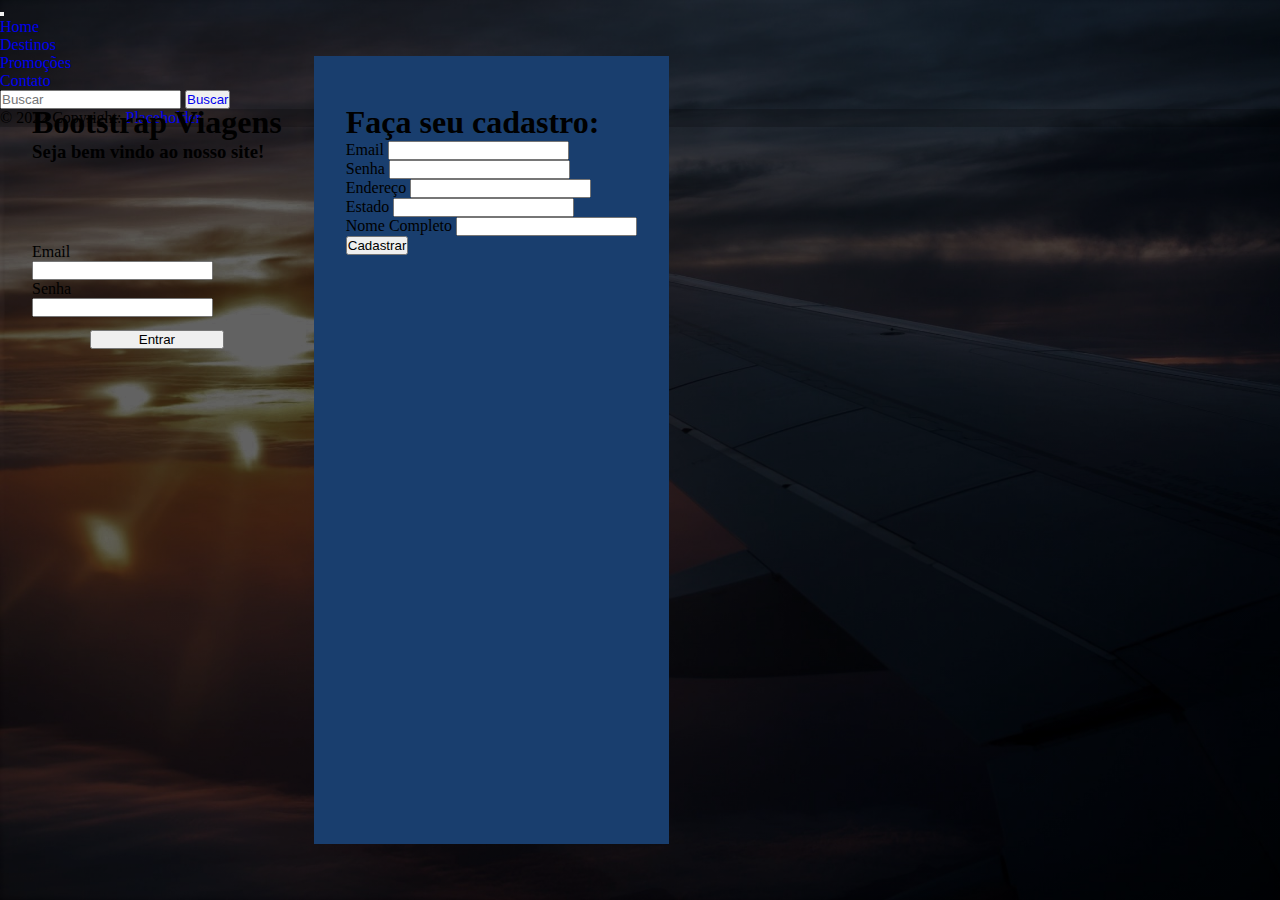
<file: pagina/index.html>
<!DOCTYPE html>
<html lang="pt-br" xmlns:mso="urn:schemas-microsoft-com:office:office"
  xmlns:msdt="uuid:C2F41010-65B3-11d1-A29F-00AA00C14882">

<head>
  <meta charset="UTF-8">
  <meta http-equiv="X-UA-Compatible" content="IE=edge">
  <meta name="viewport" content="width=device-width, initial-scale=1.0">
  <link rel="stylesheet" href="css/style.css">
  <link href="https://cdn.jsdelivr.net/npm/bootstrap@5.2.0-beta1/dist/css/bootstrap.min.css" rel="stylesheet"
    integrity="sha384-0evHe/X+R7YkIZDRvuzKMRqM+OrBnVFBL6DOitfPri4tjfHxaWutUpFmBp4vmVor" crossorigin="anonymous">
  <link rel="stylesheet" href="https://stackpath.bootstrapcdn.com/bootstrap/4.1.3/css/bootstrap.min.css"
    integrity="sha384-MCw98/SFnGE8fJT3GXwEOngsV7Zt27NXFoaoApmYm81iuXoPkFOJwJ8ERdknLPMO" crossorigin="anonymous">
  <script src="https://cdn.jsdelivr.net/npm/bootstrap@5.2.0-beta1/dist/js/bootstrap.bundle.min.js"
    integrity="sha384-pprn3073KE6tl6bjs2QrFaJGz5/SUsLqktiwsUTF55Jfv3qYSDhgCecCxMW52nD2"
    crossorigin="anonymous"></script>
  <script src="https://code.jquery.com/jquery-3.3.1.slim.min.js"
    integrity="sha384-q8i/X+965DzO0rT7abK41JStQIAqVgRVzpbzo5smXKp4YfRvH+8abtTE1Pi6jizo"
    crossorigin="anonymous"></script>
  <script src="https://cdnjs.cloudflare.com/ajax/libs/popper.js/1.14.3/umd/popper.min.js"
    integrity="sha384-ZMP7rVo3mIykV+2+9J3UJ46jBk0WLaUAdn689aCwoqbBJiSnjAK/l8WvCWPIPm49"
    crossorigin="anonymous"></script>
  <script src="https://stackpath.bootstrapcdn.com/bootstrap/4.1.3/js/bootstrap.min.js"
    integrity="sha384-ChfqqxuZUCnJSK3+MXmPNIyE6ZbWh2IMqE241rYiqJxyMiZ6OW/JmZQ5stwEULTy"
    crossorigin="anonymous"></script>
  <title>Home</title>
</head>

<body class="home-bg">

  <nav class="navbar navbar-expand-lg navbar-light bg-light fixed-top">
    <button class="navbar-toggler" type="button" data-toggle="collapse" data-target="#navbarTogglerDemo01"
      aria-controls="navbarTogglerDemo01" aria-expanded="false" aria-label="Toggle navigation">
      <span class="navbar-toggler-icon"></span>
    </button>
    <div class="collapse navbar-collapse" id="navbarTogglerDemo01">
      <a class="navbar-brand" href="index.html">Home</a>
      <ul class="navbar-nav mr-auto mt-2 mt-lg-0">
        <li class="nav-item">
          <a class="nav-link" href="destino.html">Destinos</a>
        </li>
        <li class="nav-item">
          <a class="nav-link" href="promocoes.html">Promoções</a>
        </li>
        <li class="nav-item">
          <a class="nav-link" href="contato.html">Contato</a>
        </li>
      </ul>
      <form class="form-inline my-2 my-lg-0">
        <input class="form-control mr-sm-2" type="search" placeholder="Buscar" aria-label="Search">
        <button class="btn btn-outline-success my-2 my-sm-0 nouline" type="submit"><a href="#"
            class="nouline">Buscar</a></button>
      </form>
    </div>
  </nav>

  <div class="container-fluid text-white" style="padding: 56px 0 56px 0; align-items: stretch;">
    <div class="col-lg-6 text-center">
      <h1>Bootstrap Viagens</h1>
      <h3>Seja bem vindo ao nosso site!</h3>
      <form class="form-login">
        <div class="row mb-3">
          <label for="inputEmail3" class="col-sm-2 col-form-label">Email</label>
          <div class="col-sm-10">
            <input type="email" class="form-control" id="inputEmail3">
          </div>
        </div>
        <div class="row mb-3">
          <label for="inputPassword3" class="col-sm-2 col-form-label">Senha</label>
          <div class="col-sm-10">
            <input type="password" class="form-control" id="inputPassword3">
          </div>
        </div>
        <button type="submit" class="btn btn-primary">Entrar</button>
      </form>
    </div>

    <div class="col-lg-6 bg-blue">
      <h1>
        Faça seu cadastro:
      </h1>
      <form class="row g-3">
        <div class="col-md-6">
          <label for="inputEmail4" class="form-label">Email</label>
          <input type="email" class="form-control" id="inputEmail4">
        </div>
        <div class="col-md-6">
          <label for="inputPassword4" class="form-label">Senha</label>
          <input type="password" class="form-control" id="inputPassword4">
        </div>
        <div class="col-12">
          <label for="inputAddress" class="form-label">Endereço</label>
          <input type="text" class="form-control" id="inputAddress">
        </div>
        <div class="col-md-6">
          <label for="inputCity" class="form-label">Estado</label>
          <input type="text" class="form-control" id="inputCity">
        </div>
        <div class="col-12">
          <label for="input" class="form-label">Nome Completo</label>
          <input type="text" class="form-control" aria-label="First name">
        </div>
        <div class="col-12">
          <button type="submit" class="btn btn-primary my-4">Cadastrar</button>
        </div>
      </form>
    </div>
  </div>

  <footer class="bg-light text-center text-lg-start fixed-bottom">
    <div class="text-center p-3" style="background-color: rgba(0, 0, 0, 0.2);">
      © 2022 Copyright:
      <a class="text-dark" href="#">Placeholder</a>
    </div>
  </footer>

</body>

</html>
</file>
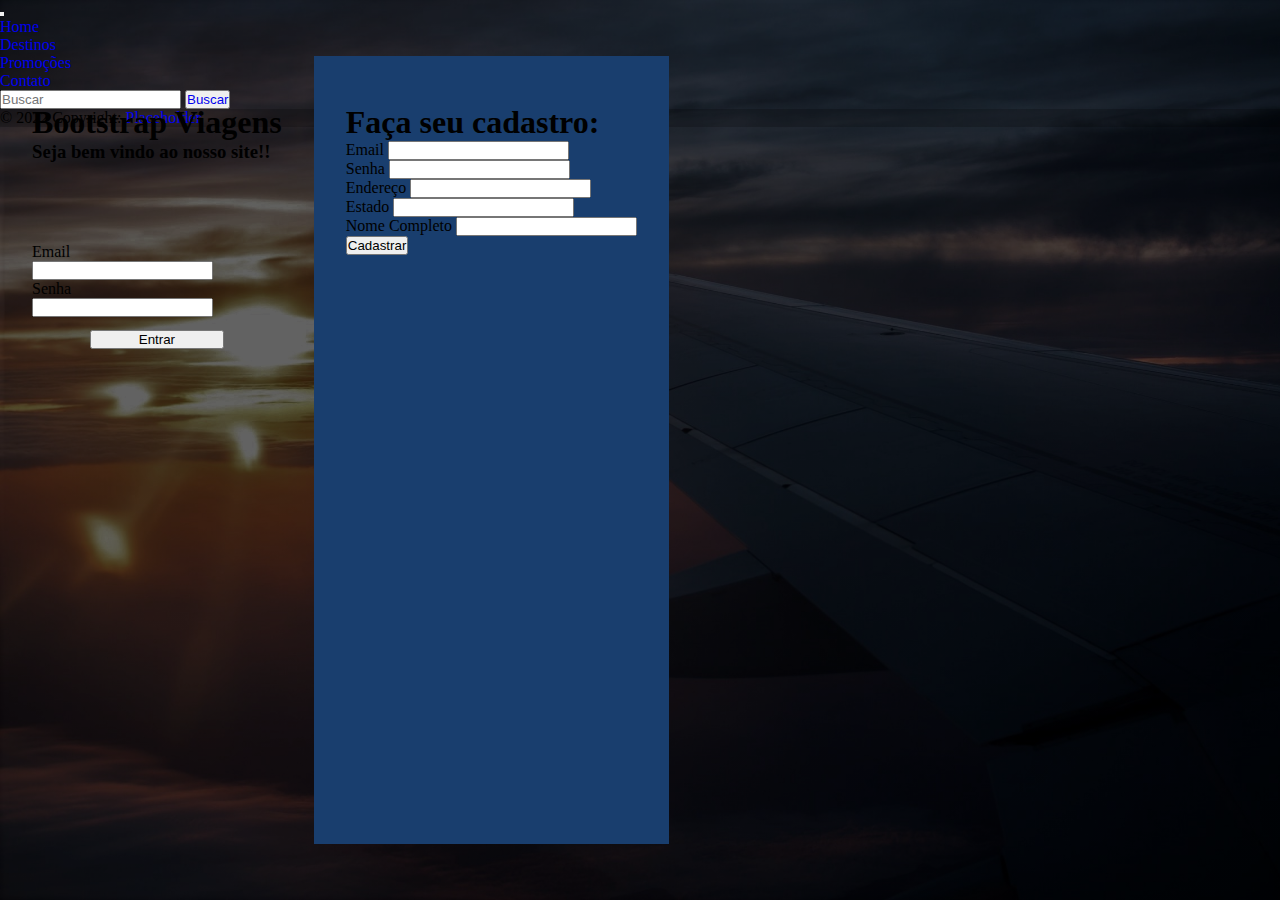
<file: Entrega individual - Modulo 3/pagina/index.html>
<!DOCTYPE html>
<html lang="pt-br" xmlns:mso="urn:schemas-microsoft-com:office:office"
  xmlns:msdt="uuid:C2F41010-65B3-11d1-A29F-00AA00C14882">

<head>
  <meta charset="UTF-8">
  <meta http-equiv="X-UA-Compatible" content="IE=edge">
  <meta name="viewport" content="width=device-width, initial-scale=1.0">
  <link rel="stylesheet" href="css/style.css">
  <link href="https://cdn.jsdelivr.net/npm/bootstrap@5.2.0-beta1/dist/css/bootstrap.min.css" rel="stylesheet"
    integrity="sha384-0evHe/X+R7YkIZDRvuzKMRqM+OrBnVFBL6DOitfPri4tjfHxaWutUpFmBp4vmVor" crossorigin="anonymous">
  <link rel="stylesheet" href="https://stackpath.bootstrapcdn.com/bootstrap/4.1.3/css/bootstrap.min.css"
    integrity="sha384-MCw98/SFnGE8fJT3GXwEOngsV7Zt27NXFoaoApmYm81iuXoPkFOJwJ8ERdknLPMO" crossorigin="anonymous">
  <script src="https://cdn.jsdelivr.net/npm/bootstrap@5.2.0-beta1/dist/js/bootstrap.bundle.min.js"
    integrity="sha384-pprn3073KE6tl6bjs2QrFaJGz5/SUsLqktiwsUTF55Jfv3qYSDhgCecCxMW52nD2"
    crossorigin="anonymous"></script>
  <script src="https://code.jquery.com/jquery-3.3.1.slim.min.js"
    integrity="sha384-q8i/X+965DzO0rT7abK41JStQIAqVgRVzpbzo5smXKp4YfRvH+8abtTE1Pi6jizo"
    crossorigin="anonymous"></script>
  <script src="https://cdnjs.cloudflare.com/ajax/libs/popper.js/1.14.3/umd/popper.min.js"
    integrity="sha384-ZMP7rVo3mIykV+2+9J3UJ46jBk0WLaUAdn689aCwoqbBJiSnjAK/l8WvCWPIPm49"
    crossorigin="anonymous"></script>
  <script src="https://stackpath.bootstrapcdn.com/bootstrap/4.1.3/js/bootstrap.min.js"
    integrity="sha384-ChfqqxuZUCnJSK3+MXmPNIyE6ZbWh2IMqE241rYiqJxyMiZ6OW/JmZQ5stwEULTy"
    crossorigin="anonymous"></script>
  <title>Home</title>
</head>

<body class="home-bg">

  <nav class="navbar navbar-expand-lg navbar-light bg-light fixed-top">
    <button class="navbar-toggler" type="button" data-toggle="collapse" data-target="#navbarTogglerDemo01"
      aria-controls="navbarTogglerDemo01" aria-expanded="false" aria-label="Toggle navigation">
      <span class="navbar-toggler-icon"></span>
    </button>
    <div class="collapse navbar-collapse" id="navbarTogglerDemo01">
      <a class="navbar-brand" href="index.html">Home</a>
      <ul class="navbar-nav mr-auto mt-2 mt-lg-0">
        <li class="nav-item">
          <a class="nav-link" href="destino.html">Destinos</a>
        </li>
        <li class="nav-item">
          <a class="nav-link" href="promocoes.html">Promoções</a>
        </li>
        <li class="nav-item">
          <a class="nav-link" href="contato.html">Contato</a>
        </li>
      </ul>
      <form class="form-inline my-2 my-lg-0">
        <input class="form-control mr-sm-2" type="search" placeholder="Buscar" aria-label="Search">
        <button class="btn btn-outline-success my-2 my-sm-0 nouline" type="submit"><a href="#"
            class="nouline">Buscar</a></button>
      </form>
    </div>
  </nav>

  <div class="container-fluid text-white" style="padding: 56px 0 56px 0; align-items: stretch;">
    <div class="col-lg-6 text-center">
      <h1>Bootstrap Viagens</h1>
      <h3>Seja bem vindo ao nosso site!!</h3>
      <form class="form-login">
        <div class="row mb-3">
          <label for="inputEmail3" class="col-sm-2 col-form-label">Email</label>
          <div class="col-sm-10">
            <input type="email" class="form-control" id="inputEmail3">
          </div>
        </div>
        <div class="row mb-3">
          <label for="inputPassword3" class="col-sm-2 col-form-label">Senha</label>
          <div class="col-sm-10">
            <input type="password" class="form-control" id="inputPassword3">
          </div>
        </div>
        <button type="submit" class="btn btn-primary">Entrar</button>
      </form>
    </div>

    <div class="col-lg-6 bg-blue">
      <h1>
        Faça seu cadastro:
      </h1>
      <form class="row g-3">
        <div class="col-md-6">
          <label for="inputEmail4" class="form-label">Email</label>
          <input type="email" class="form-control" id="inputEmail4">
        </div>
        <div class="col-md-6">
          <label for="inputPassword4" class="form-label">Senha</label>
          <input type="password" class="form-control" id="inputPassword4">
        </div>
        <div class="col-12">
          <label for="inputAddress" class="form-label">Endereço</label>
          <input type="text" class="form-control" id="inputAddress">
        </div>
        <div class="col-md-6">
          <label for="inputCity" class="form-label">Estado</label>
          <input type="text" class="form-control" id="inputCity">
        </div>
        <div class="col-12">
          <label for="input" class="form-label">Nome Completo</label>
          <input type="text" class="form-control" aria-label="First name">
        </div>
        <div class="col-12">
          <button type="submit" class="btn btn-primary my-4">Cadastrar</button>
        </div>
      </form>
    </div>
  </div>

  <footer class="bg-light text-center text-lg-start fixed-bottom">
    <div class="text-center p-3" style="background-color: rgba(0, 0, 0, 0.2);">
      © 2022 Copyright:
      <a class="text-dark" href="#">Placeholder</a>
    </div>
  </footer>

</body>

</html>
</file>
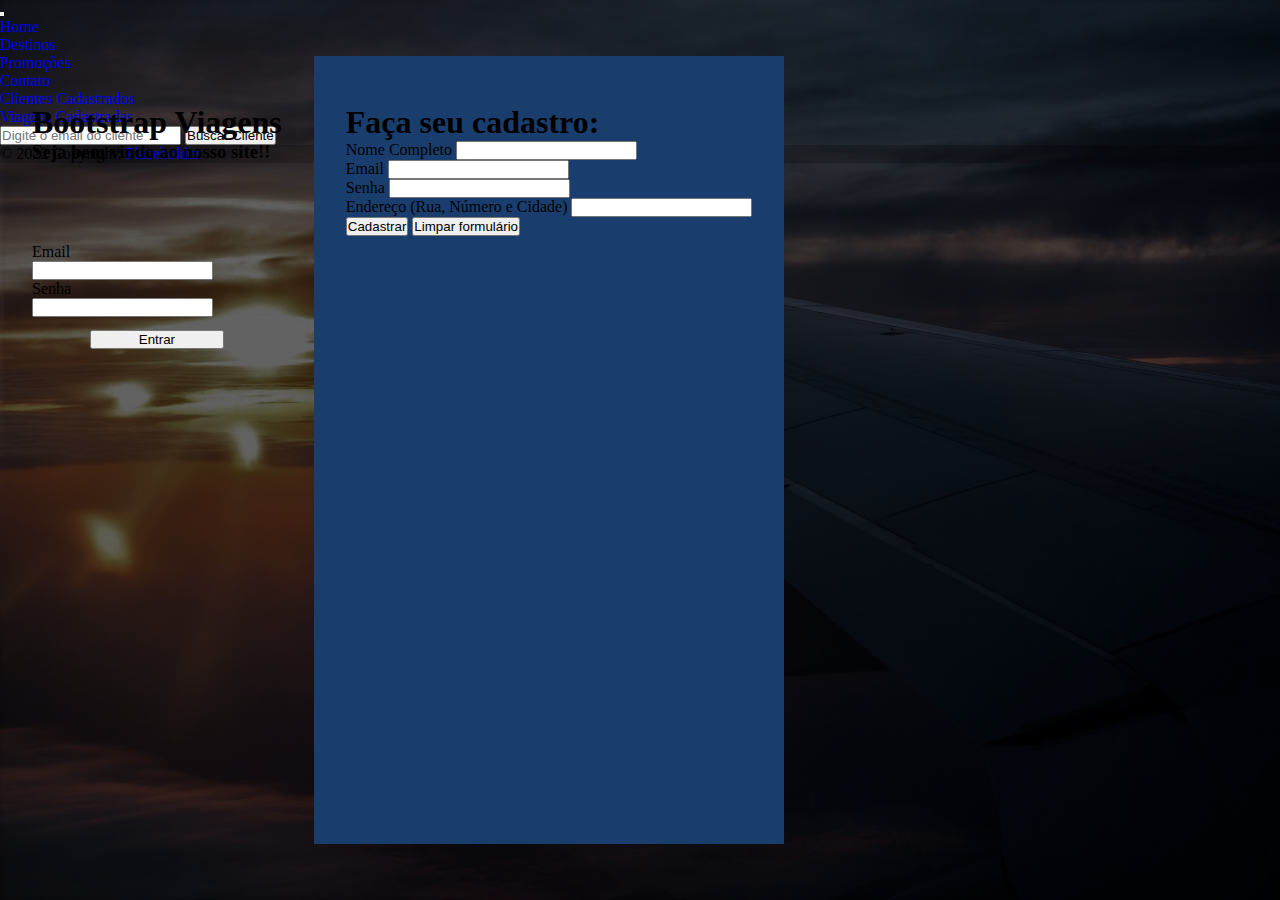
<file: Entrega individual - Modulo 4/java-proj-crud/src/main/webapp/index.html>
<!DOCTYPE html>
<html lang="pt-br" xmlns:mso="urn:schemas-microsoft-com:office:office"
  xmlns:msdt="uuid:C2F41010-65B3-11d1-A29F-00AA00C14882">

<head>
  <meta charset="UTF-8">
  <meta http-equiv="X-UA-Compatible" content="IE=edge">
  <meta name="viewport" content="width=device-width, initial-scale=1.0">
  <link rel="stylesheet" href="css/style.css">
  <link href="https://cdn.jsdelivr.net/npm/bootstrap@5.2.0-beta1/dist/css/bootstrap.min.css" rel="stylesheet"
    integrity="sha384-0evHe/X+R7YkIZDRvuzKMRqM+OrBnVFBL6DOitfPri4tjfHxaWutUpFmBp4vmVor" crossorigin="anonymous">
  <link rel="stylesheet" href="https://stackpath.bootstrapcdn.com/bootstrap/4.1.3/css/bootstrap.min.css"
    integrity="sha384-MCw98/SFnGE8fJT3GXwEOngsV7Zt27NXFoaoApmYm81iuXoPkFOJwJ8ERdknLPMO" crossorigin="anonymous">
  <script src="https://cdn.jsdelivr.net/npm/bootstrap@5.2.0-beta1/dist/js/bootstrap.bundle.min.js"
    integrity="sha384-pprn3073KE6tl6bjs2QrFaJGz5/SUsLqktiwsUTF55Jfv3qYSDhgCecCxMW52nD2"
    crossorigin="anonymous"></script>
  <script src="https://code.jquery.com/jquery-3.3.1.slim.min.js"
    integrity="sha384-q8i/X+965DzO0rT7abK41JStQIAqVgRVzpbzo5smXKp4YfRvH+8abtTE1Pi6jizo"
    crossorigin="anonymous"></script>
  <script src="https://cdnjs.cloudflare.com/ajax/libs/popper.js/1.14.3/umd/popper.min.js"
    integrity="sha384-ZMP7rVo3mIykV+2+9J3UJ46jBk0WLaUAdn689aCwoqbBJiSnjAK/l8WvCWPIPm49"
    crossorigin="anonymous"></script>
  <script src="https://stackpath.bootstrapcdn.com/bootstrap/4.1.3/js/bootstrap.min.js"
    integrity="sha384-ChfqqxuZUCnJSK3+MXmPNIyE6ZbWh2IMqE241rYiqJxyMiZ6OW/JmZQ5stwEULTy"
    crossorigin="anonymous"></script>
  <title>Home - Cadastro de Clientes</title>
</head>

<body class="home-bg">

  <nav class="navbar navbar-expand-lg navbar-light bg-light fixed-top">
    <button class="navbar-toggler" type="button" data-toggle="collapse" data-target="#navbarTogglerDemo01"
      aria-controls="navbarTogglerDemo01" aria-expanded="false" aria-label="Toggle navigation">
      <span class="navbar-toggler-icon"></span>
    </button>
    <div class="collapse navbar-collapse" id="navbarTogglerDemo01">
      <a class="navbar-brand" href="index.html">Home</a>
      <ul class="navbar-nav mr-auto mt-2 mt-lg-0">
        <li class="nav-item">
          <a class="nav-link" href="destino.html">Destinos</a>
        </li>
        <li class="nav-item">
          <a class="nav-link" href="promocoes.html">Promoções</a>
        </li>
        <li class="nav-item">
          <a class="nav-link" href="contato.html">Contato</a>
        </li>
        <li class="nav-item">
          <a class="nav-link" href="CreateAndFind">Clientes Cadastrados</a>
        </li>
        <li class="nav-item">
          <a class="nav-link" href="ViagemCreateAndFind">Viagens Cadastradas</a>
        </li>
      </ul>
      <form action="CreateAndFind" method="GET" class="form-inline my-2 my-lg-0">
        <input class="form-control mr-sm-2" type="email" name="pesquisa" placeholder="Digite o email do cliente"
          aria-label="Search">
        <button class="btn btn-outline-success my-2 my-sm-0 nouline" type="submit">Buscar Cliente</button>
      </form>
    </div>
  </nav>

  <div class="container-fluid text-white" style="padding: 56px 0 56px 0; align-items: stretch;">
    <div class="col-lg-6 text-center">
      <h1>Bootstrap Viagens</h1>
      <h3>Seja bem vindo ao nosso site!!</h3>
      <form class="form-login">
        <div class="row mb-3">
          <label for="inputEmail3" class="col-sm-2 col-form-label">Email</label>
          <div class="col-sm-10">
            <input type="email" class="form-control" id="inputEmail3">
          </div>
        </div>
        <div class="row mb-3">
          <label for="inputPassword3" class="col-sm-2 col-form-label">Senha</label>
          <div class="col-sm-10">
            <input type="password" class="form-control" id="inputPassword3">
          </div>
        </div>
        <button type="submit" class="btn btn-primary">Entrar</button>
      </form>
    </div>

    <div class="col-lg-6 bg-blue">
      <h1>
        Faça seu cadastro:
      </h1>
      <form action="CreateAndFind" method="POST" class="row g-3">
        <div class="col-12">
          <label for="input" class="form-label">Nome Completo</label>
          <input type="text" name="nome" class="form-control" aria-label="First name">
        </div>
        <div class="col-md-6">
          <label for="inputEmail4" class="form-label">Email</label>
          <input type="email" name="email" class="form-control" id="inputEmail4">
        </div>
        <div class="col-md-6">
          <label for="inputPassword4" class="form-label">Senha</label>
          <input type="password" name="senha" class="form-control" id="inputPassword4">
        </div>
        <div class="col-12">
          <label for="inputAddress" class="form-label">Endereço (Rua, Número e Cidade)</label>
          <input type="text" name="endereco" class="form-control" id="inputAddress">
        </div>
        <div class="col-12">
          <button type="submit" class="btn btn-primary my-4">Cadastrar</button>
          <button type="reset" class="btn btn-secondary my-4">Limpar formulário</button>
        </div>
      </form>
    </div>
  </div>

  <footer class="bg-light text-center text-lg-start fixed-bottom">
    <div class="text-center p-3" style="background-color: rgba(0, 0, 0, 0.2);">
      © 2022 Copyright:
      <a class="text-dark" href="#">Placeholder</a>
    </div>
  </footer>

</body>

</html>
</file>
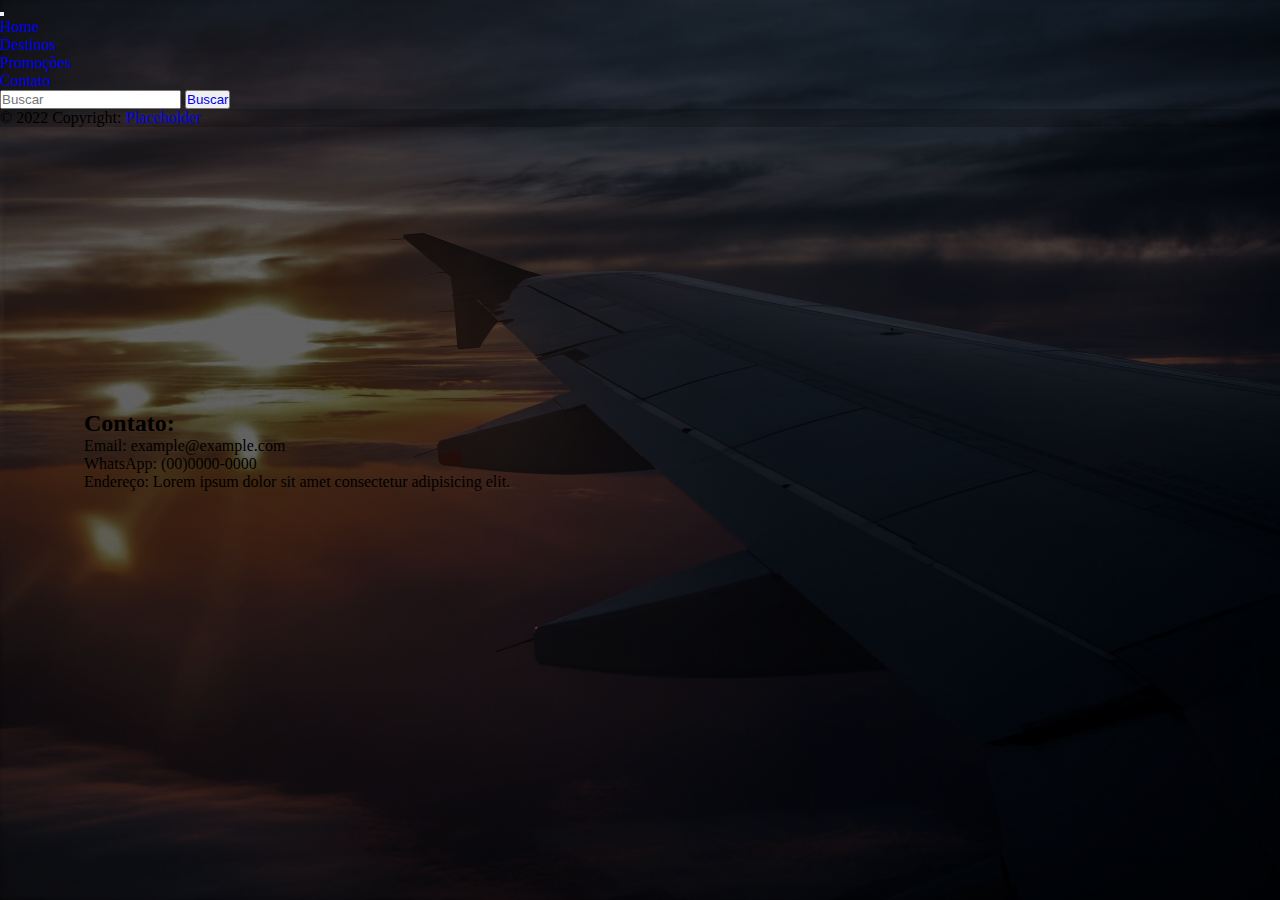
<file: pagina/contato.html>
<!DOCTYPE html>
<html lang="pt-br" xmlns:mso="urn:schemas-microsoft-com:office:office"
  xmlns:msdt="uuid:C2F41010-65B3-11d1-A29F-00AA00C14882">

<head>
  <meta charset="UTF-8">
  <meta http-equiv="X-UA-Compatible" content="IE=edge">
  <meta name="viewport" content="width=device-width, initial-scale=1.0">
  <link rel="stylesheet" href="https://stackpath.bootstrapcdn.com/bootstrap/4.1.3/css/bootstrap.min.css"
    integrity="sha384-MCw98/SFnGE8fJT3GXwEOngsV7Zt27NXFoaoApmYm81iuXoPkFOJwJ8ERdknLPMO" crossorigin="anonymous">
  <script src="https://code.jquery.com/jquery-3.3.1.slim.min.js"
    integrity="sha384-q8i/X+965DzO0rT7abK41JStQIAqVgRVzpbzo5smXKp4YfRvH+8abtTE1Pi6jizo"
    crossorigin="anonymous"></script>
  <script src="https://cdnjs.cloudflare.com/ajax/libs/popper.js/1.14.3/umd/popper.min.js"
    integrity="sha384-ZMP7rVo3mIykV+2+9J3UJ46jBk0WLaUAdn689aCwoqbBJiSnjAK/l8WvCWPIPm49"
    crossorigin="anonymous"></script>
  <script src="https://stackpath.bootstrapcdn.com/bootstrap/4.1.3/js/bootstrap.min.js"
    integrity="sha384-ChfqqxuZUCnJSK3+MXmPNIyE6ZbWh2IMqE241rYiqJxyMiZ6OW/JmZQ5stwEULTy"
    crossorigin="anonymous"></script>
  <link rel="stylesheet" href="css/style.css">
  <title>Contato</title>
</head>

<body class="home-bg">

  <nav class="navbar navbar-expand-lg navbar-light bg-light fixed-top">
    <button class="navbar-toggler" type="button" data-toggle="collapse" data-target="#navbarTogglerDemo01"
      aria-controls="navbarTogglerDemo01" aria-expanded="false" aria-label="Toggle navigation">
      <span class="navbar-toggler-icon"></span>
    </button>
    <div class="collapse navbar-collapse" id="navbarTogglerDemo01">
      <a class="navbar-brand" href="index.html">Home</a>
      <ul class="navbar-nav mr-auto mt-2 mt-lg-0">
        <li class="nav-item">
          <a class="nav-link" href="destino.html">Destinos</a>
        </li>
        <li class="nav-item">
          <a class="nav-link" href="promocoes.html">Promoções</a>
        </li>
        <li class="nav-item active">
          <a class="nav-link" href="contato.html">Contato</a>
        </li>
      </ul>
      <form class="form-inline my-2 my-lg-0">
        <input class="form-control mr-sm-2" type="search" placeholder="Buscar" aria-label="Search">
        <button class="btn btn-outline-success my-2 my-sm-0 nouline" type="submit"><a href="#"
            class="nouline">Buscar</a></button>
      </form>
    </div>
  </nav>

  <div class="container-fluid dflex">
    <div class="jumbotron text-dark">
      <div>
        <h2>Contato:</h2>
        <p>Email: example@example.com<br>WhatsApp: (00)0000-0000<br>Endereço:
          Lorem ipsum dolor sit amet consectetur
          adipisicing elit.</p>
      </div>
    </div>
  </div>

  <footer class="bg-light text-center text-lg-start fixed-bottom">
    <div class="text-center p-3" style="background-color: rgba(0, 0, 0, 0.2);">
      © 2022 Copyright:
      <a class="text-dark" href="#">Placeholder</a>
    </div>
  </footer>

</body>

</html>
</file>
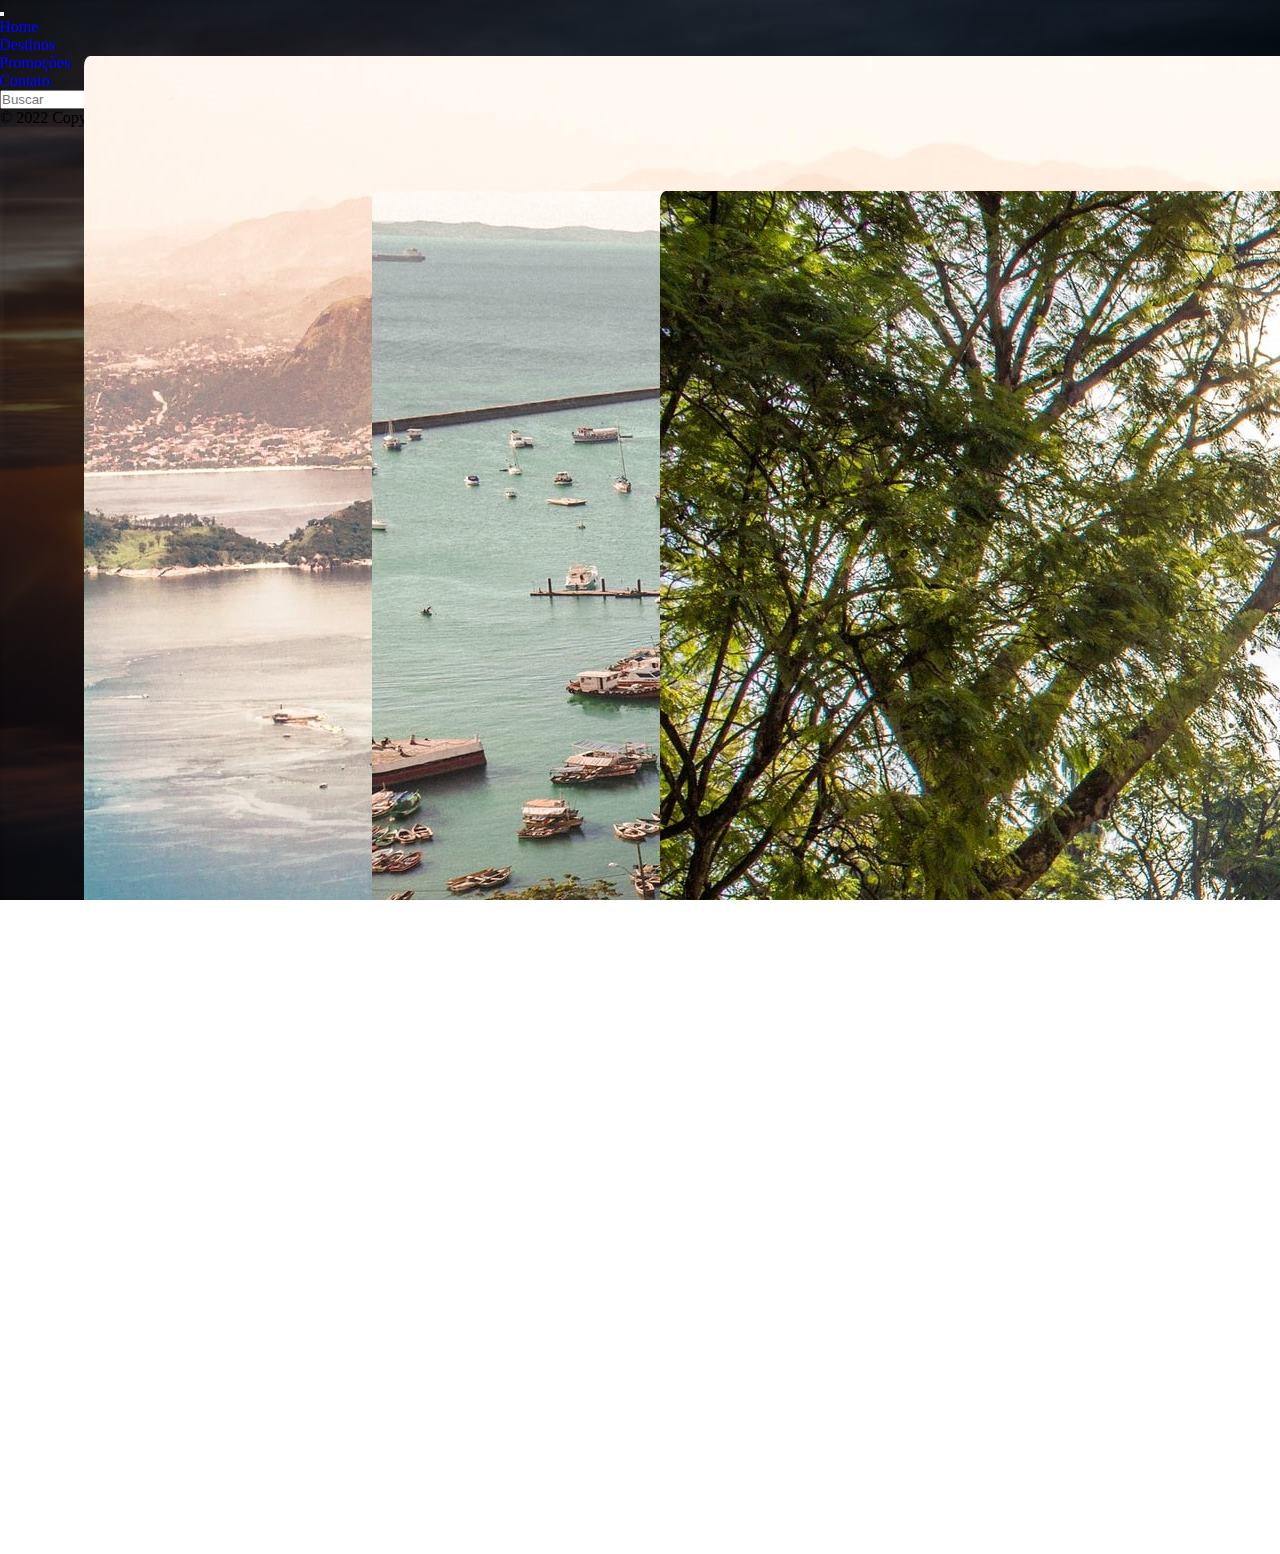
<file: pagina/destino.html>
<!DOCTYPE html>
<html lang="pt-br" xmlns:mso="urn:schemas-microsoft-com:office:office"
  xmlns:msdt="uuid:C2F41010-65B3-11d1-A29F-00AA00C14882">

<head>
  <meta charset="UTF-8">
  <meta http-equiv="X-UA-Compatible" content="IE=edge">
  <meta name="viewport" content="width=device-width, initial-scale=1.0">
  <link rel="stylesheet" href="css/style.css">
  <link href="https://cdn.jsdelivr.net/npm/bootstrap@5.2.0-beta1/dist/css/bootstrap.min.css" rel="stylesheet"
    integrity="sha384-0evHe/X+R7YkIZDRvuzKMRqM+OrBnVFBL6DOitfPri4tjfHxaWutUpFmBp4vmVor" crossorigin="anonymous">
  <link rel="stylesheet" href="https://stackpath.bootstrapcdn.com/bootstrap/4.1.3/css/bootstrap.min.css"
    integrity="sha384-MCw98/SFnGE8fJT3GXwEOngsV7Zt27NXFoaoApmYm81iuXoPkFOJwJ8ERdknLPMO" crossorigin="anonymous">
  <script src="https://cdn.jsdelivr.net/npm/bootstrap@5.2.0-beta1/dist/js/bootstrap.bundle.min.js"
    integrity="sha384-pprn3073KE6tl6bjs2QrFaJGz5/SUsLqktiwsUTF55Jfv3qYSDhgCecCxMW52nD2"
    crossorigin="anonymous"></script>
  <script src="https://code.jquery.com/jquery-3.3.1.slim.min.js"
    integrity="sha384-q8i/X+965DzO0rT7abK41JStQIAqVgRVzpbzo5smXKp4YfRvH+8abtTE1Pi6jizo"
    crossorigin="anonymous"></script>
  <script src="https://cdnjs.cloudflare.com/ajax/libs/popper.js/1.14.3/umd/popper.min.js"
    integrity="sha384-ZMP7rVo3mIykV+2+9J3UJ46jBk0WLaUAdn689aCwoqbBJiSnjAK/l8WvCWPIPm49"
    crossorigin="anonymous"></script>
  <script src="https://stackpath.bootstrapcdn.com/bootstrap/4.1.3/js/bootstrap.min.js"
    integrity="sha384-ChfqqxuZUCnJSK3+MXmPNIyE6ZbWh2IMqE241rYiqJxyMiZ6OW/JmZQ5stwEULTy"
    crossorigin="anonymous"></script>
  <title>Destinos</title>
</head>

<body class="home-bg">

  <nav class="navbar navbar-expand-lg navbar-light bg-light fixed-top">
    <button class="navbar-toggler" type="button" data-toggle="collapse" data-target="#navbarTogglerDemo01"
      aria-controls="navbarTogglerDemo01" aria-expanded="false" aria-label="Toggle navigation">
      <span class="navbar-toggler-icon"></span>
    </button>
    <div class="collapse navbar-collapse" id="navbarTogglerDemo01">
      <a class="navbar-brand" href="index.html">Home</a>
      <ul class="navbar-nav mr-auto mt-2 mt-lg-0">
        <li class="nav-item active">
          <a class="nav-link" href="destino.html">Destinos</a>
        </li>
        <li class="nav-item">
          <a class="nav-link" href="promocoes.html">Promoções</a>
        </li>
        <li class="nav-item">
          <a class="nav-link" href="contato.html">Contato</a>
        </li>
      </ul>
      <form class="form-inline my-2 my-lg-0">
        <input class="form-control mr-sm-2" type="search" placeholder="Buscar" aria-label="Search">
        <button class="btn btn-outline-success my-2 my-sm-0 nouline" type="submit"><a href="#"
            class="nouline">Buscar</a></button>
      </form>
    </div>
  </nav>

  <div class="container-fluid dflex">
    <div class="card m-3">
      <img src=" img/img1.jpg" class="card-img-top pt-3" alt="...">
      <div class="card-body">
        <h5 class="card-title">Rio de Janeiro</h5>
        <p class="card-text">Some quick example text to build on the card title and make up the bulk of the card's
          content.</p>
        <a href="promocoes.html" class="btn btn-primary">Visitar</a>
      </div>
    </div>
    <div class="card m-3 shadow-lg" style="width: 18rem;">
      <img src="img/img2.jpg" class="card-img-top pt-3" alt="...">
      <div class="card-body">
        <h5 class="card-title">Salvador</h5>
        <p class="card-text">Some quick example text to build on the card title and make up the bulk of the card's
          content.</p>
        <a href="promocoes.html" class="btn btn-primary">Visitar</a>
      </div>
    </div>
    <div class="card m-3 shadow-lg" style="width: 18rem;">
      <img src="img/img3.jpg" class="card-img-top pt-3" alt="...">
      <div class="card-body">
        <h5 class="card-title">Porto Alegre</h5>
        <p class="card-text">Some quick example text to build on the card title and make up the bulk of the card's
          content.</p>
        <a href="promocoes.html" class="btn btn-primary">Visitar</a>
      </div>
    </div>
  </div>

  <footer class="bg-light text-center text-lg-start fixed-bottom">
    <div class="text-center p-3" style="background-color: rgba(0, 0, 0, 0.2);">
      © 2022 Copyright:
      <a class="text-dark" href="#">Placeholder</a>
    </div>
  </footer>

</body>

</html>
</file>
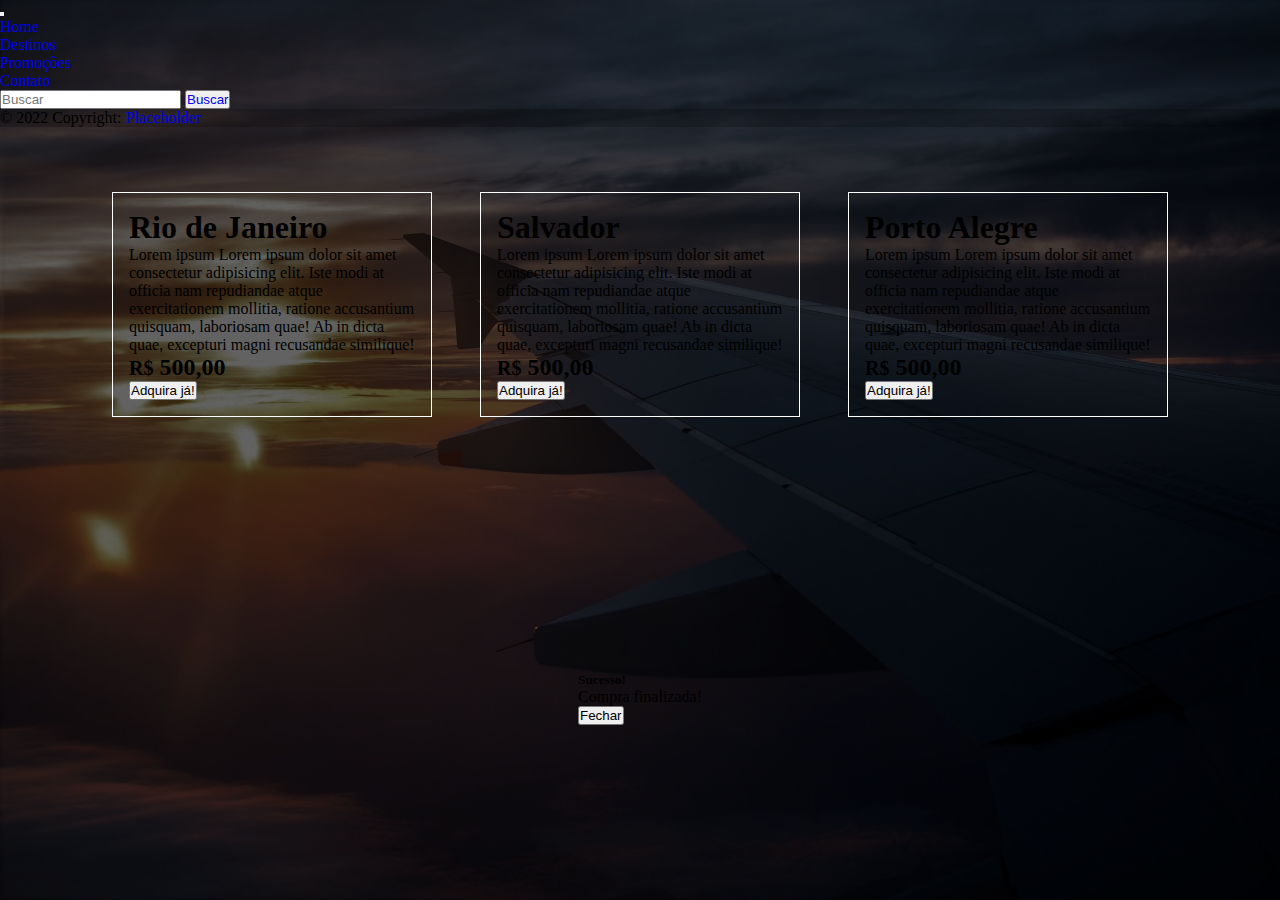
<file: pagina/promocoes.html>
<!DOCTYPE html>
<html lang="pt-br" xmlns:mso="urn:schemas-microsoft-com:office:office"
  xmlns:msdt="uuid:C2F41010-65B3-11d1-A29F-00AA00C14882">

<head>
  <meta charset="UTF-8">
  <meta http-equiv="X-UA-Compatible" content="IE=edge">
  <meta name="viewport" content="width=device-width, initial-scale=1.0">
  <link rel="stylesheet" href="css/style.css">
  <link rel="stylesheet" href="https://stackpath.bootstrapcdn.com/bootstrap/4.1.3/css/bootstrap.min.css"
    integrity="sha384-MCw98/SFnGE8fJT3GXwEOngsV7Zt27NXFoaoApmYm81iuXoPkFOJwJ8ERdknLPMO" crossorigin="anonymous">
  <script src="https://code.jquery.com/jquery-3.3.1.slim.min.js"
    integrity="sha384-q8i/X+965DzO0rT7abK41JStQIAqVgRVzpbzo5smXKp4YfRvH+8abtTE1Pi6jizo"
    crossorigin="anonymous"></script>
  <script src="https://cdnjs.cloudflare.com/ajax/libs/popper.js/1.14.3/umd/popper.min.js"
    integrity="sha384-ZMP7rVo3mIykV+2+9J3UJ46jBk0WLaUAdn689aCwoqbBJiSnjAK/l8WvCWPIPm49"
    crossorigin="anonymous"></script>
  <script src="https://stackpath.bootstrapcdn.com/bootstrap/4.1.3/js/bootstrap.min.js"
    integrity="sha384-ChfqqxuZUCnJSK3+MXmPNIyE6ZbWh2IMqE241rYiqJxyMiZ6OW/JmZQ5stwEULTy"
    crossorigin="anonymous"></script>
  <script src="https://cdn.jsdelivr.net/npm/bootstrap@5.2.0-beta1/dist/css/bootstrap.min.css"></script>
  <script src="https://cdn.jsdelivr.net/npm/bootstrap@5.2.0-beta1/dist/js/bootstrap.bundle.min.js"></script>
  <title>Promoções</title>
</head>

<body class="home-bg">

  <nav class="navbar navbar-expand-lg navbar-light bg-light fixed-top">
    <button class="navbar-toggler" type="button" data-toggle="collapse" data-target="#navbarTogglerDemo01"
      aria-controls="navbarTogglerDemo01" aria-expanded="false" aria-label="Toggle navigation">
      <span class="navbar-toggler-icon"></span>
    </button>
    <div class="collapse navbar-collapse" id="navbarTogglerDemo01">
      <a class="navbar-brand" href="index.html">Home</a>
      <ul class="navbar-nav mr-auto mt-2 mt-lg-0">
        <li class="nav-item">
          <a class="nav-link" href="destino.html">Destinos</a>
        </li>
        <li class="nav-item active">
          <a class="nav-link" href="promocoes.html">Promoções</a>
        </li>
        <li class="nav-item">
          <a class="nav-link" href="contato.html">Contato</a>
        </li>
      </ul>
      <form class="form-inline my-2 my-lg-0">
        <input class="form-control mr-sm-2" type="search" placeholder="Buscar" aria-label="Search">
        <button class="btn btn-outline-success my-2 my-sm-0 nouline" type="submit"><a href="#"
            class="nouline">Buscar</a></button>
      </form>
    </div>
  </nav>

  <div class="container-fluid text-white" style="justify-content: space-evenly;">
    <div class="rowItem">
      <h1 class="mb-4">
        Rio de Janeiro
      </h1>
      <p>Lorem ipsum Lorem ipsum dolor sit amet consectetur adipisicing elit. Iste modi at officia nam repudiandae
        atque exercitationem mollitia, ratione accusantium quisquam, laboriosam quae! Ab in dicta quae, excepturi
        magni recusandae similique!</p>
      <h2><small>R$</small> 500,00</h2>
      <button type="button" class="btn btn-primary mt-2" data-bs-toggle="modal" data-bs-target="#exampleModal">Adquira
        já!</a>
    </div>
    <div class="rowItem">
      <h1 class="mb-4">
        Salvador
      </h1>
      <p>Lorem ipsum Lorem ipsum dolor sit amet consectetur adipisicing elit. Iste modi at officia nam repudiandae
        atque exercitationem mollitia, ratione accusantium quisquam, laboriosam quae! Ab in dicta quae, excepturi
        magni recusandae similique!</p>
      <h2><small>R$</small> 500,00</h2>
      <button type="button" class="btn btn-primary mt-2" data-bs-toggle="modal" data-bs-target="#exampleModal">Adquira
        já!</a>
    </div>
    <div class="rowItem">
      <h1 class="mb-4">
        Porto Alegre
      </h1>
      <p>Lorem ipsum Lorem ipsum dolor sit amet consectetur adipisicing elit. Iste modi at officia nam repudiandae
        atque exercitationem mollitia, ratione accusantium quisquam, laboriosam quae! Ab in dicta quae, excepturi
        magni recusandae similique!</p>
      <h2><small>R$</small> 500,00</h2>
      <button type="button" class="btn btn-primary mt-2" data-bs-toggle="modal" data-bs-target="#exampleModal">Adquira
        já!</a>
    </div>

    <!-- Modal -->
    <div class="modal fade text-dark" id="exampleModal" tabindex="-1" aria-labelledby="exampleModalLabel"
      aria-hidden="true">
      <div class="modal-dialog">
        <div class="modal-content">
          <div class="modal-header">
            <h5 class="modal-title" id="exampleModalLabel">Sucesso!</h5>
          </div>
          <div class="modal-body">
            Compra finalizada!
          </div>
          <div class="modal-footer">
            <button type="button" class="btn btn-secondary" data-bs-dismiss="modal">Fechar</button>
          </div>
        </div>
      </div>
    </div>
    <!-- Modal -->
  </div>

  <footer class="bg-light text-center text-lg-start fixed-bottom">
    <div class="text-center p-3" style="background-color: rgba(0, 0, 0, 0.2);">
      © 2022 Copyright:
      <a class="text-dark" href="#">Placeholder</a>
    </div>
  </footer>

</body>

</html>
</file>
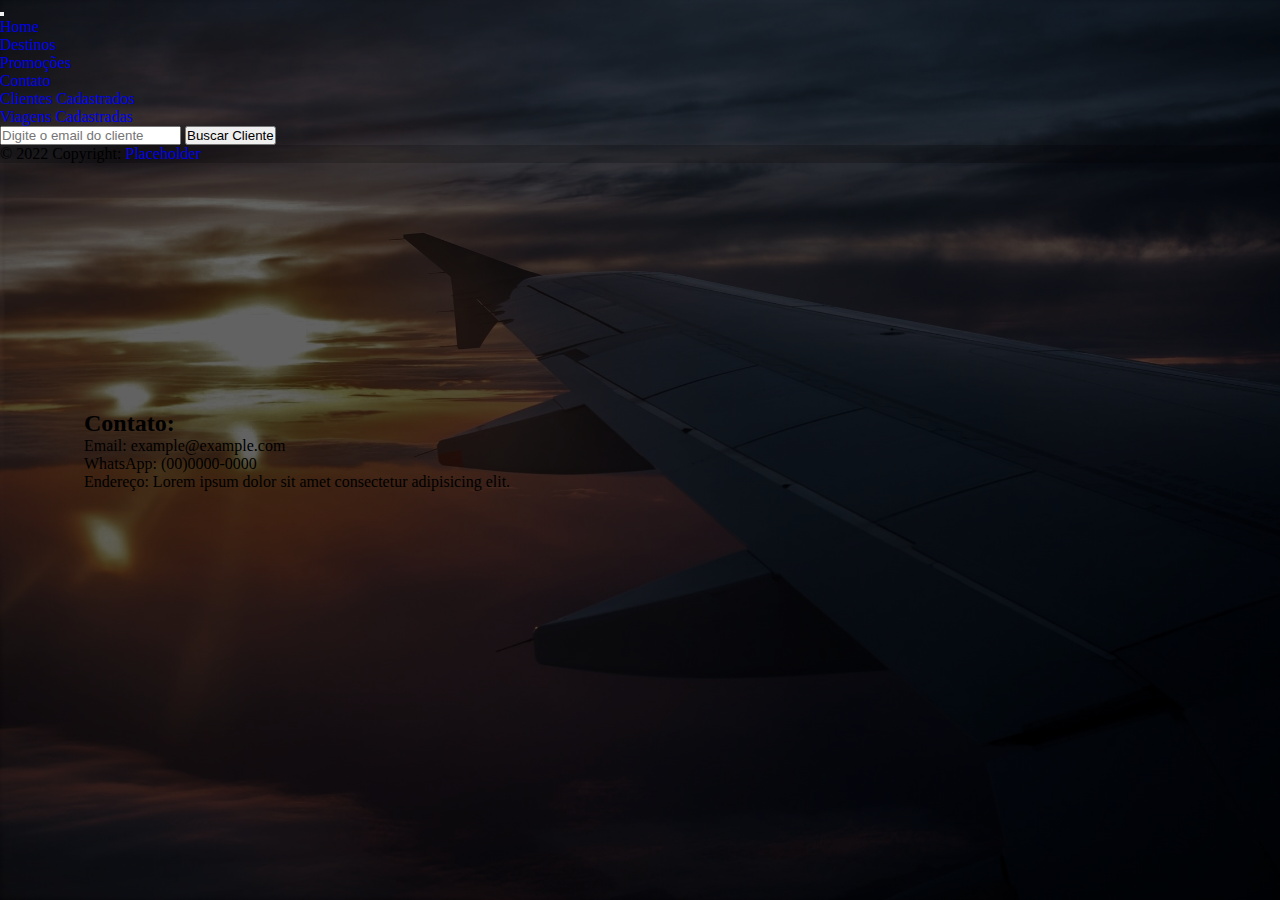
<file: Entrega individual - Modulo 4/java-proj-crud/src/main/webapp/contato.html>
<!DOCTYPE html>
<html lang="pt-br" xmlns:mso="urn:schemas-microsoft-com:office:office"
  xmlns:msdt="uuid:C2F41010-65B3-11d1-A29F-00AA00C14882">

<head>
  <meta charset="UTF-8">
  <meta http-equiv="X-UA-Compatible" content="IE=edge">
  <meta name="viewport" content="width=device-width, initial-scale=1.0">
  <link rel="stylesheet" href="https://stackpath.bootstrapcdn.com/bootstrap/4.1.3/css/bootstrap.min.css"
    integrity="sha384-MCw98/SFnGE8fJT3GXwEOngsV7Zt27NXFoaoApmYm81iuXoPkFOJwJ8ERdknLPMO" crossorigin="anonymous">
  <script src="https://code.jquery.com/jquery-3.3.1.slim.min.js"
    integrity="sha384-q8i/X+965DzO0rT7abK41JStQIAqVgRVzpbzo5smXKp4YfRvH+8abtTE1Pi6jizo"
    crossorigin="anonymous"></script>
  <script src="https://cdnjs.cloudflare.com/ajax/libs/popper.js/1.14.3/umd/popper.min.js"
    integrity="sha384-ZMP7rVo3mIykV+2+9J3UJ46jBk0WLaUAdn689aCwoqbBJiSnjAK/l8WvCWPIPm49"
    crossorigin="anonymous"></script>
  <script src="https://stackpath.bootstrapcdn.com/bootstrap/4.1.3/js/bootstrap.min.js"
    integrity="sha384-ChfqqxuZUCnJSK3+MXmPNIyE6ZbWh2IMqE241rYiqJxyMiZ6OW/JmZQ5stwEULTy"
    crossorigin="anonymous"></script>
  <link rel="stylesheet" href="css/style.css">
  <title>Contato</title>
</head>

<body class="home-bg">

  <nav class="navbar navbar-expand-lg navbar-light bg-light fixed-top">
    <button class="navbar-toggler" type="button" data-toggle="collapse" data-target="#navbarTogglerDemo01"
      aria-controls="navbarTogglerDemo01" aria-expanded="false" aria-label="Toggle navigation">
      <span class="navbar-toggler-icon"></span>
    </button>
    <div class="collapse navbar-collapse" id="navbarTogglerDemo01">
      <a class="navbar-brand" href="index.html">Home</a>
      <ul class="navbar-nav mr-auto mt-2 mt-lg-0">
        <li class="nav-item">
          <a class="nav-link" href="destino.html">Destinos</a>
        </li>
        <li class="nav-item">
          <a class="nav-link" href="promocoes.html">Promoções</a>
        </li>
        <li class="nav-item">
          <a class="nav-link" href="contato.html">Contato</a>
        </li>
        <li class="nav-item">
          <a class="nav-link" href="CreateAndFind">Clientes Cadastrados</a>
        </li>
        <li class="nav-item">
          <a class="nav-link" href="ViagemCreateAndFind">Viagens Cadastradas</a>
        </li>
      </ul>
      <form action="CreateAndFind" method="GET" class="form-inline my-2 my-lg-0">
        <input class="form-control mr-sm-2" type="email" name="pesquisa" placeholder="Digite o email do cliente"
          aria-label="Search">
        <button class="btn btn-outline-success my-2 my-sm-0 nouline" type="submit">Buscar Cliente</button>
      </form>
    </div>
  </nav>

  <div class="container-fluid dflex">
    <div class="jumbotron text-dark">
      <div>
        <h2>Contato:</h2>
        <p>Email: example@example.com<br>WhatsApp: (00)0000-0000<br>Endereço:
          Lorem ipsum dolor sit amet consectetur
          adipisicing elit.</p>
      </div>
    </div>
  </div>

  <footer class="bg-light text-center text-lg-start fixed-bottom">
    <div class="text-center p-3" style="background-color: rgba(0, 0, 0, 0.2);">
      © 2022 Copyright:
      <a class="text-dark" href="#">Placeholder</a>
    </div>
  </footer>

</body>

</html>
</file>
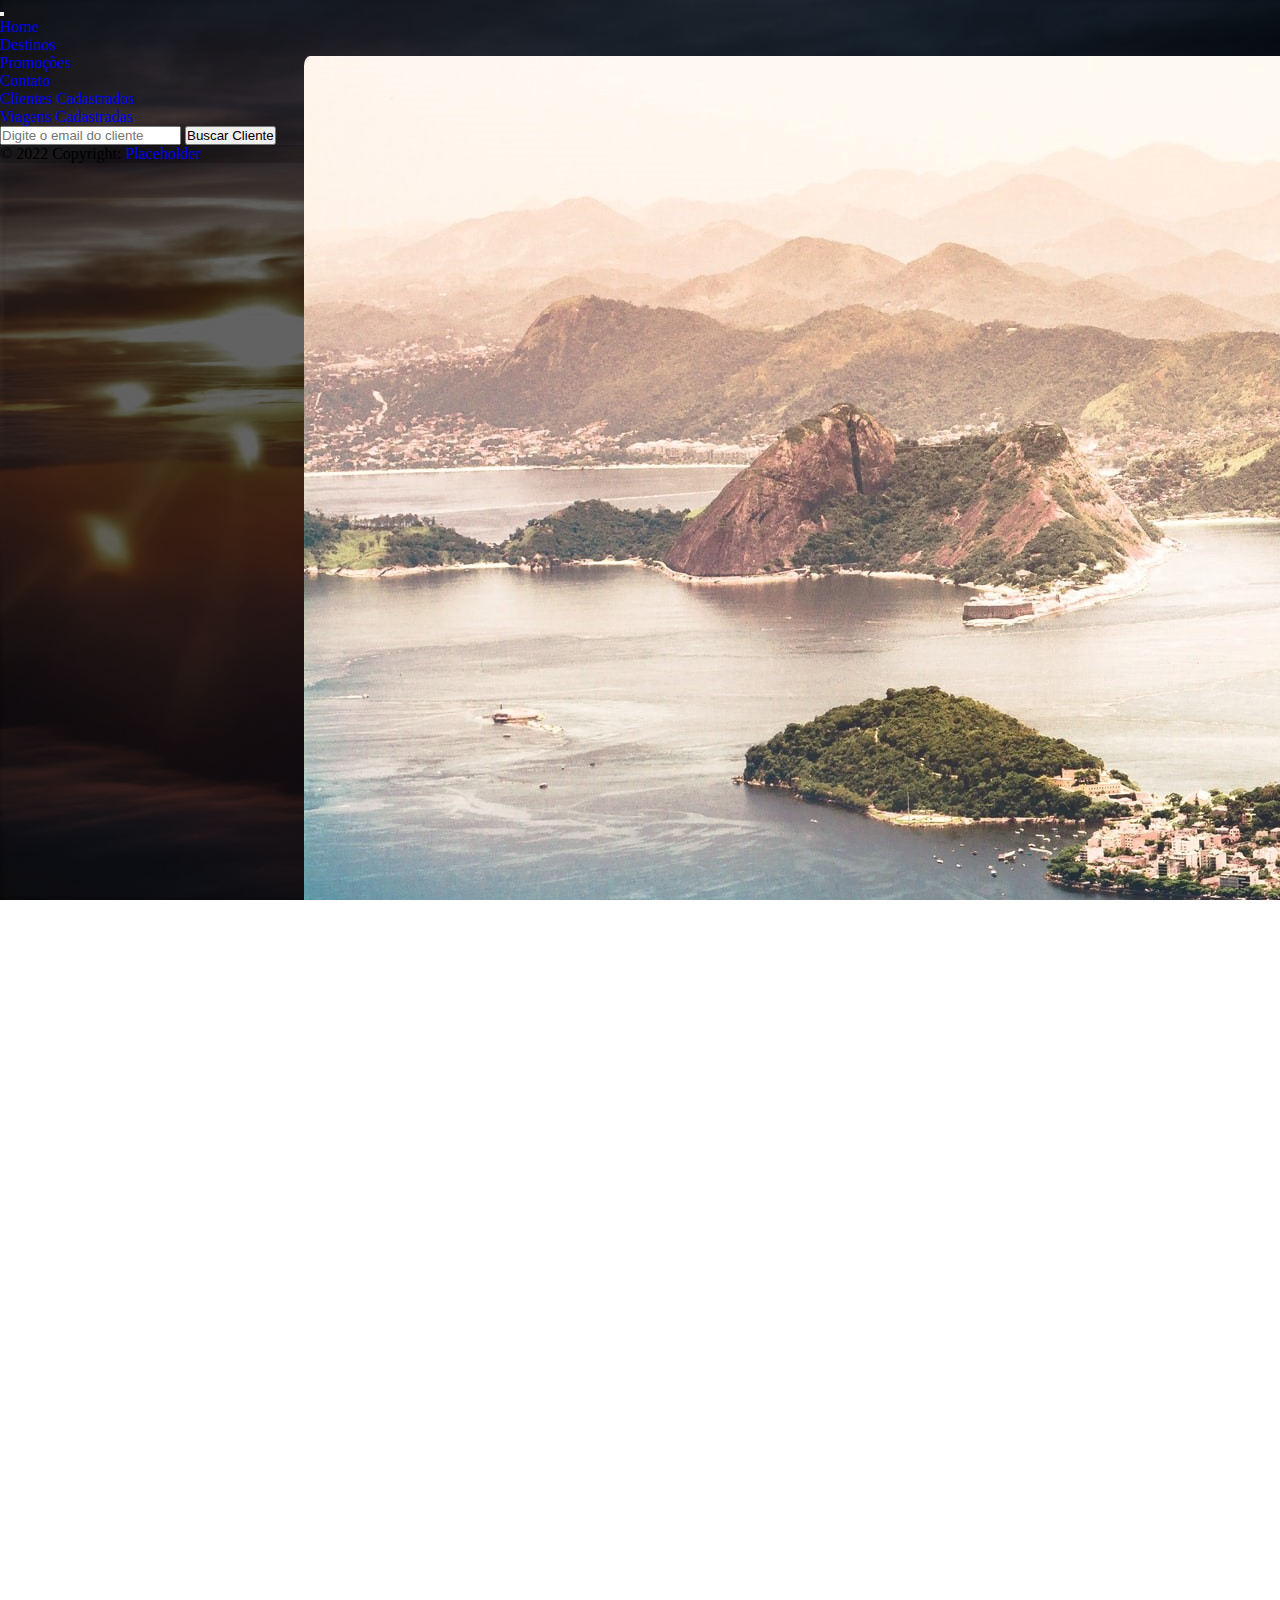
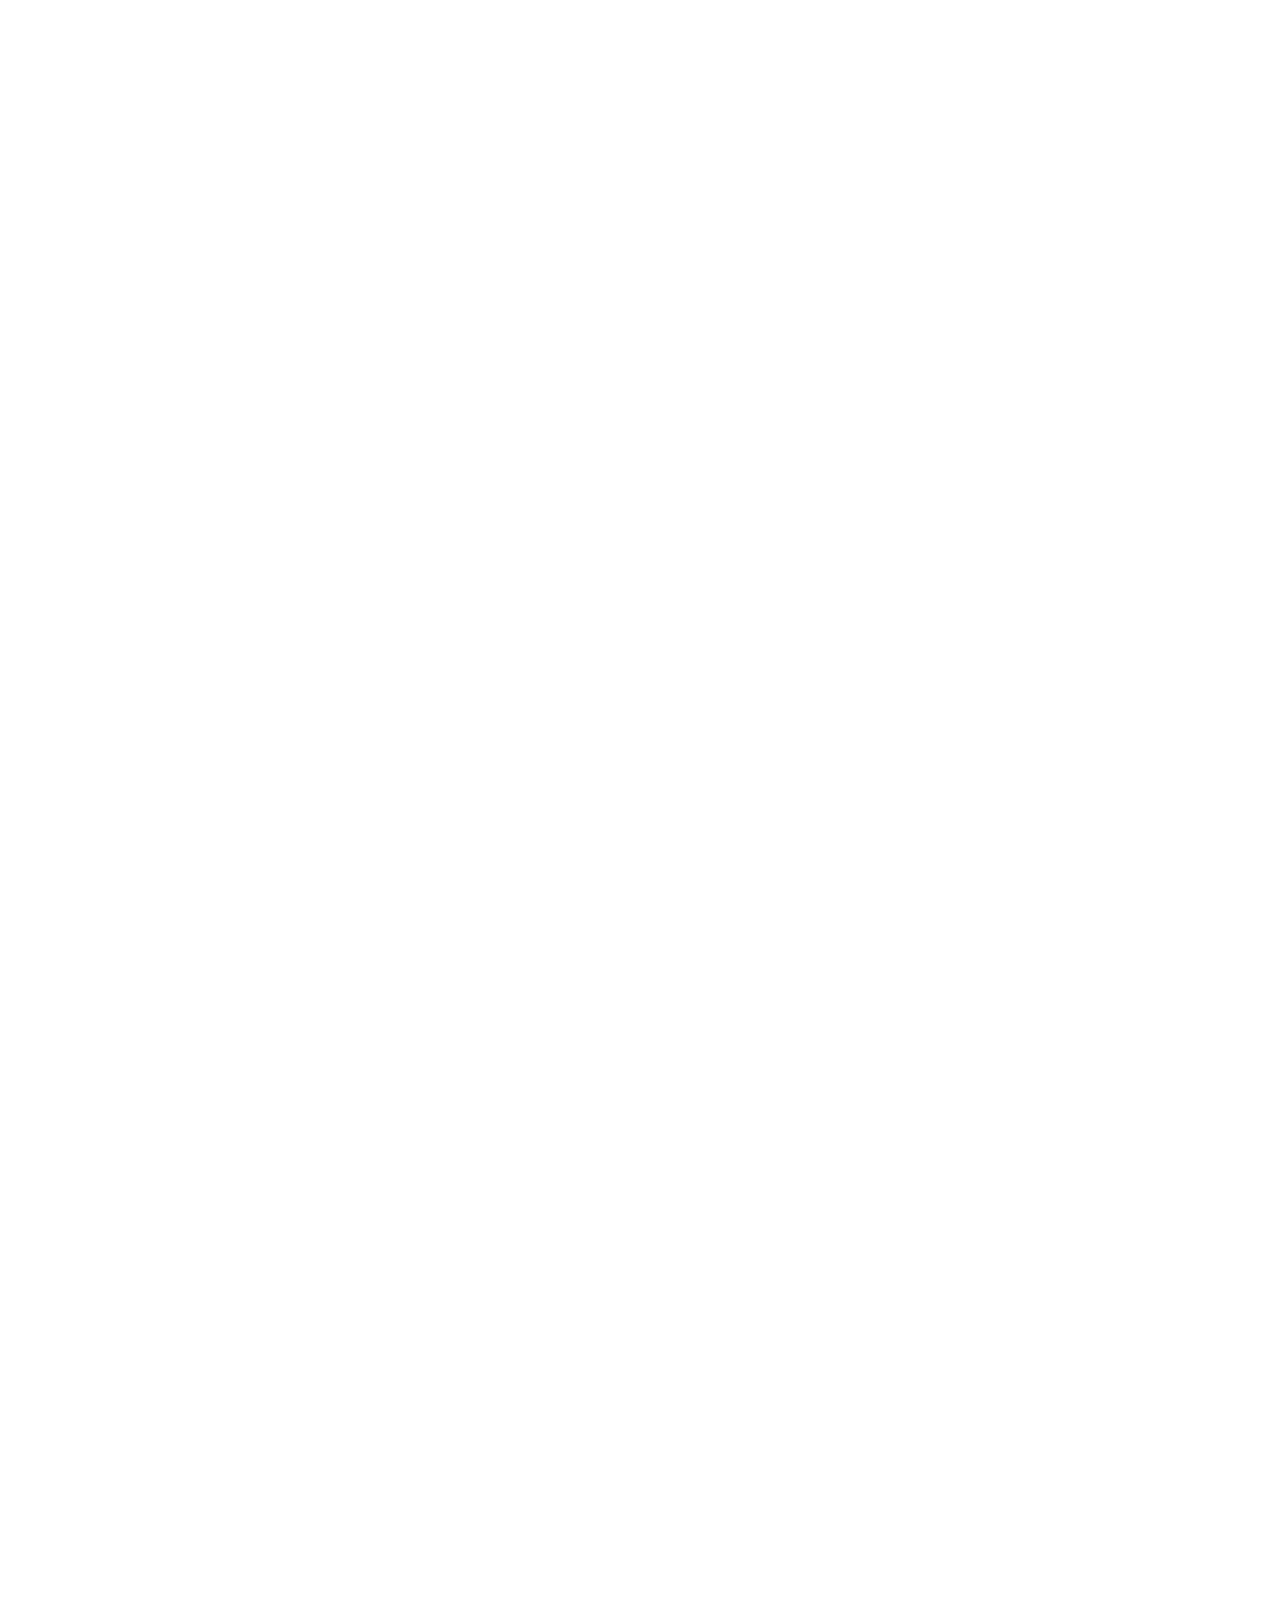
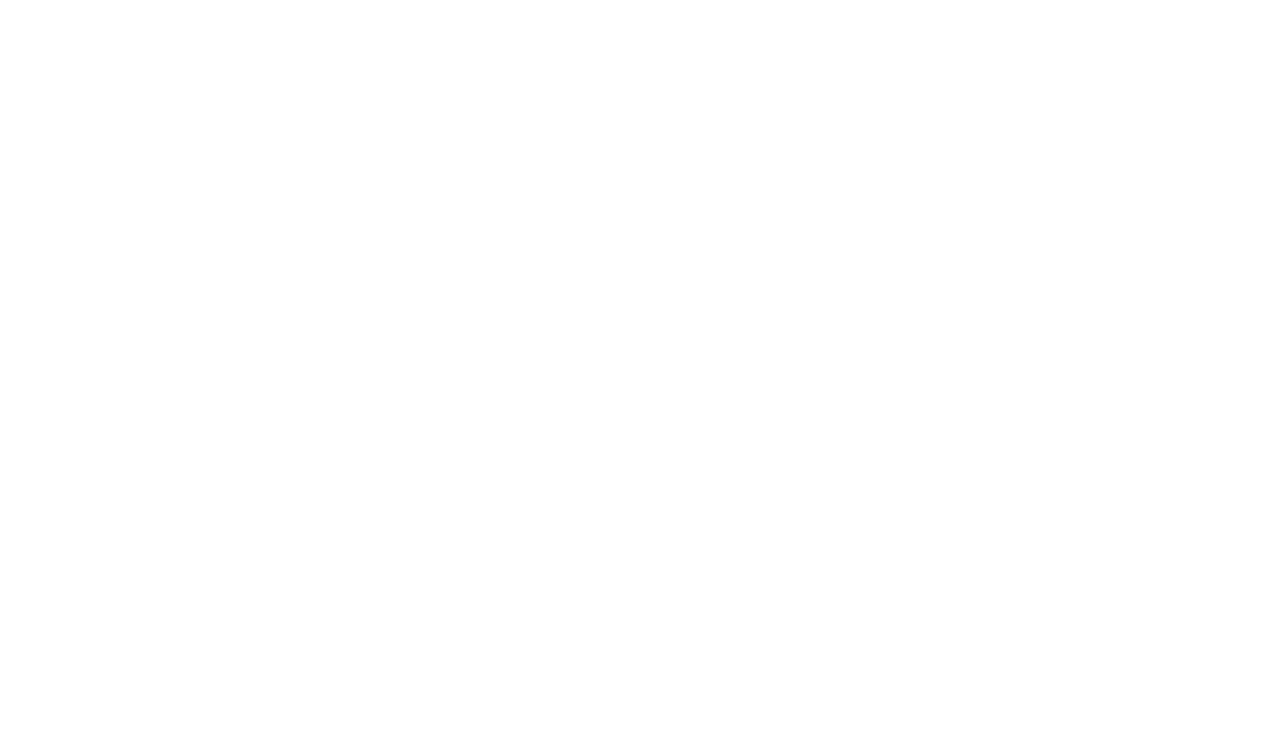
<file: Entrega individual - Modulo 4/java-proj-crud/src/main/webapp/destino.html>
<!DOCTYPE html>
<html lang="pt-br" xmlns:mso="urn:schemas-microsoft-com:office:office"
  xmlns:msdt="uuid:C2F41010-65B3-11d1-A29F-00AA00C14882">

<head>
  <meta charset="UTF-8">
  <meta http-equiv="X-UA-Compatible" content="IE=edge">
  <meta name="viewport" content="width=device-width, initial-scale=1.0">
  <link rel="stylesheet" href="css/style.css">
  <link href="https://cdn.jsdelivr.net/npm/bootstrap@5.2.0-beta1/dist/css/bootstrap.min.css" rel="stylesheet"
    integrity="sha384-0evHe/X+R7YkIZDRvuzKMRqM+OrBnVFBL6DOitfPri4tjfHxaWutUpFmBp4vmVor" crossorigin="anonymous">
  <link rel="stylesheet" href="https://stackpath.bootstrapcdn.com/bootstrap/4.1.3/css/bootstrap.min.css"
    integrity="sha384-MCw98/SFnGE8fJT3GXwEOngsV7Zt27NXFoaoApmYm81iuXoPkFOJwJ8ERdknLPMO" crossorigin="anonymous">
  <script src="https://cdn.jsdelivr.net/npm/bootstrap@5.2.0-beta1/dist/js/bootstrap.bundle.min.js"
    integrity="sha384-pprn3073KE6tl6bjs2QrFaJGz5/SUsLqktiwsUTF55Jfv3qYSDhgCecCxMW52nD2"
    crossorigin="anonymous"></script>
  <script src="https://code.jquery.com/jquery-3.3.1.slim.min.js"
    integrity="sha384-q8i/X+965DzO0rT7abK41JStQIAqVgRVzpbzo5smXKp4YfRvH+8abtTE1Pi6jizo"
    crossorigin="anonymous"></script>
  <script src="https://cdnjs.cloudflare.com/ajax/libs/popper.js/1.14.3/umd/popper.min.js"
    integrity="sha384-ZMP7rVo3mIykV+2+9J3UJ46jBk0WLaUAdn689aCwoqbBJiSnjAK/l8WvCWPIPm49"
    crossorigin="anonymous"></script>
  <script src="https://stackpath.bootstrapcdn.com/bootstrap/4.1.3/js/bootstrap.min.js"
    integrity="sha384-ChfqqxuZUCnJSK3+MXmPNIyE6ZbWh2IMqE241rYiqJxyMiZ6OW/JmZQ5stwEULTy"
    crossorigin="anonymous"></script>
  <title>Destinos</title>
</head>

<body class="home-bg">

  <nav class="navbar navbar-expand-lg navbar-light bg-light fixed-top">
    <button class="navbar-toggler" type="button" data-toggle="collapse" data-target="#navbarTogglerDemo01"
      aria-controls="navbarTogglerDemo01" aria-expanded="false" aria-label="Toggle navigation">
      <span class="navbar-toggler-icon"></span>
    </button>
    <div class="collapse navbar-collapse" id="navbarTogglerDemo01">
      <a class="navbar-brand" href="index.html">Home</a>
      <ul class="navbar-nav mr-auto mt-2 mt-lg-0">
        <li class="nav-item">
          <a class="nav-link" href="destino.html">Destinos</a>
        </li>
        <li class="nav-item">
          <a class="nav-link" href="promocoes.html">Promoções</a>
        </li>
        <li class="nav-item">
          <a class="nav-link" href="contato.html">Contato</a>
        </li>
        <li class="nav-item">
          <a class="nav-link" href="CreateAndFind">Clientes Cadastrados</a>
        </li>
        <li class="nav-item">
          <a class="nav-link" href="ViagemCreateAndFind">Viagens Cadastradas</a>
        </li>
      </ul>
      <form action="CreateAndFind" method="GET" class="form-inline my-2 my-lg-0">
        <input class="form-control mr-sm-2" type="email" name="pesquisa" placeholder="Digite o email do cliente"
          aria-label="Search">
        <button class="btn btn-outline-success my-2 my-sm-0 nouline" type="submit">Buscar Cliente</button>
      </form>
    </div>
  </nav>

  <div class="container-fluid dflex">
    <div class="row justify-content-center">
      <div class="card m-3">
        <img src=" img/img1.jpg" class="card-img-top pt-3" alt="...">
        <div class="card-body">
          <h5 class="card-title">Rio de Janeiro</h5>
          <p class="card-text">Some quick example text to build on the card title and make up the bulk of the card's
            content.</p>
        </div>
      </div>
      <div class="card m-3 shadow-lg" style="width: 18rem;">
        <img src="img/img2.jpg" class="card-img-top pt-3" alt="...">
        <div class="card-body">
          <h5 class="card-title">Salvador</h5>
          <p class="card-text">Some quick example text to build on the card title and make up the bulk of the card's
            content.</p>
        </div>
      </div>
      <div class="card m-3 shadow-lg" style="width: 18rem;">
        <img src="img/img3.jpg" class="card-img-top pt-3" alt="...">
        <div class="card-body">
          <h5 class="card-title">Porto Alegre</h5>
          <p class="card-text">Some quick example text to build on the card title and make up the bulk of the card's
            content.</p>
        </div>
      </div>
    </div>

    <form action="ViagemCreateAndFind" method="POST" style="padding:2%; width:80%;">
      <div class="form-floating mb-3">
        <input name="email" maxlength="40" type="email" class="form-control" id="floatingInput1">
        <label>Email de usuário cadastrado</label>
      </div>
      <div class="form-floating mb-3">
        <input name="duration" maxlength="30" type="text" class="form-control">
        <label>Duração da viagem</label>
      </div>
      <div class="form-floating mb-3">
        <input name="date" type="date" class="form-control" placeholder="Data da viagem">
        <label>Data da viagem (dd/mm/yyyy)</label>
      </div>
      <select name="destination" class="form-select mb-3" aria-label="Default select example">
        <option selected>-- Selecione o destino desejado</option>
        <option value="Salvador">Salvador</option>
        <option value="Porto Alegre">Porto Alegre</option>
        <option value="Rio de Janeiro">Rio de Janeiro</option>
      </select>
      <button class="btn btn-primary" type="submit">Cadastrar
        Viagem</button>
      <button class="btn btn-secondary" type="reset">Limpar
        Formulário</button>
    </form>

  </div>

  <footer class="bg-light text-center text-lg-start fixed-bottom">
    <div class="text-center p-3" style="background-color: rgba(0, 0, 0, 0.2);">
      © 2022 Copyright:
      <a class="text-dark" href="#">Placeholder</a>
    </div>
  </footer>

</body>

</html>
</file>
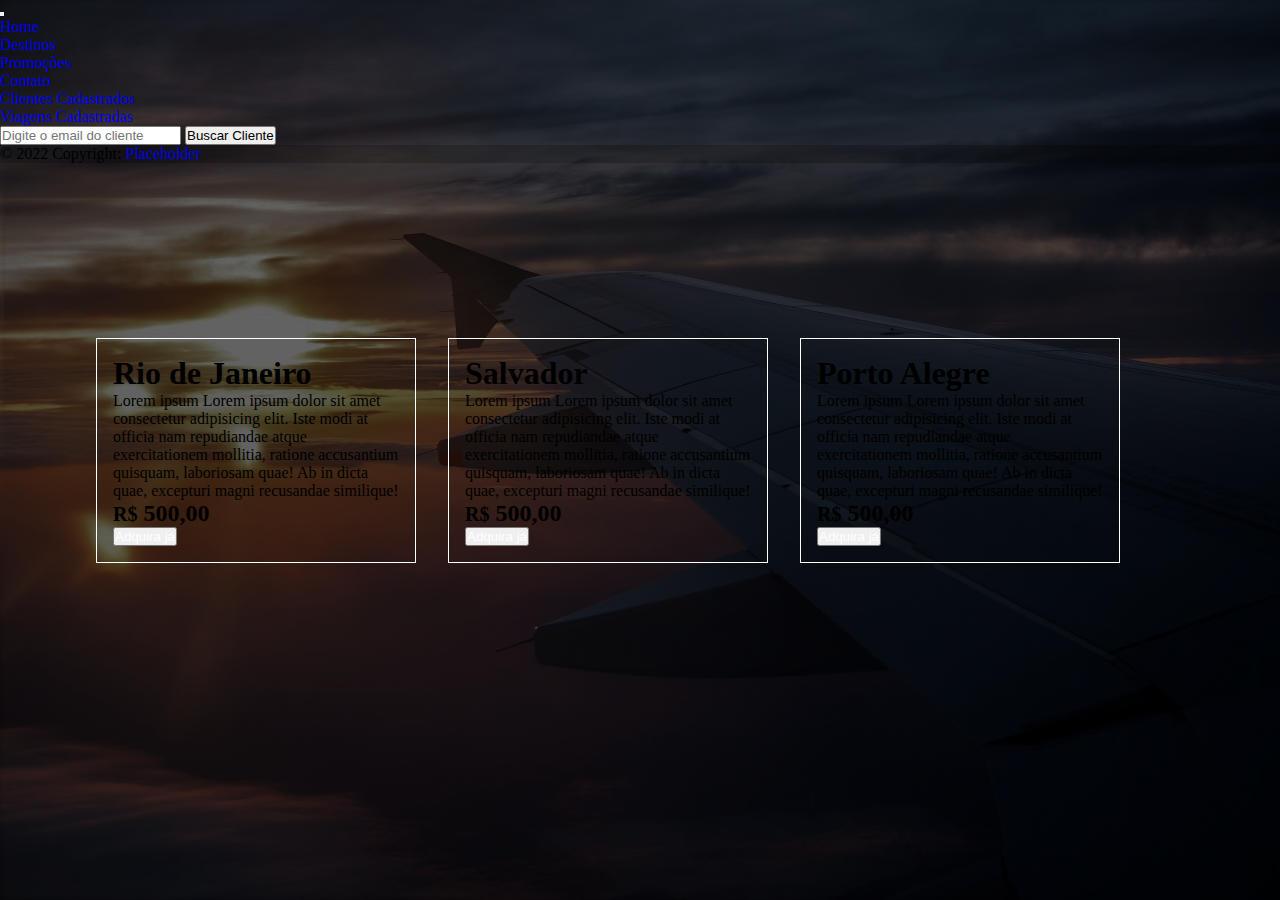
<file: Entrega individual - Modulo 4/java-proj-crud/src/main/webapp/promocoes.html>
<!DOCTYPE html>
<html lang="pt-br" xmlns:mso="urn:schemas-microsoft-com:office:office"
  xmlns:msdt="uuid:C2F41010-65B3-11d1-A29F-00AA00C14882">

<head>
  <meta charset="UTF-8">
  <meta http-equiv="X-UA-Compatible" content="IE=edge">
  <meta name="viewport" content="width=device-width, initial-scale=1.0">
  <link rel="stylesheet" href="https://stackpath.bootstrapcdn.com/bootstrap/4.1.3/css/bootstrap.min.css"
    integrity="sha384-MCw98/SFnGE8fJT3GXwEOngsV7Zt27NXFoaoApmYm81iuXoPkFOJwJ8ERdknLPMO" crossorigin="anonymous">
  <script src="https://code.jquery.com/jquery-3.3.1.slim.min.js"
    integrity="sha384-q8i/X+965DzO0rT7abK41JStQIAqVgRVzpbzo5smXKp4YfRvH+8abtTE1Pi6jizo"
    crossorigin="anonymous"></script>
  <script src="https://cdnjs.cloudflare.com/ajax/libs/popper.js/1.14.3/umd/popper.min.js"
    integrity="sha384-ZMP7rVo3mIykV+2+9J3UJ46jBk0WLaUAdn689aCwoqbBJiSnjAK/l8WvCWPIPm49"
    crossorigin="anonymous"></script>
  <script src="https://stackpath.bootstrapcdn.com/bootstrap/4.1.3/js/bootstrap.min.js"
    integrity="sha384-ChfqqxuZUCnJSK3+MXmPNIyE6ZbWh2IMqE241rYiqJxyMiZ6OW/JmZQ5stwEULTy"
    crossorigin="anonymous"></script>
  <script src="https://cdn.jsdelivr.net/npm/bootstrap@5.2.0-beta1/dist/css/bootstrap.min.css"></script>
  <script src="https://cdn.jsdelivr.net/npm/bootstrap@5.2.0-beta1/dist/js/bootstrap.bundle.min.js"></script>
  <link rel="stylesheet" href="css/style.css">
  <title>Promoções</title>
</head>

<body class="home-bg">

  <nav class="navbar navbar-expand-lg navbar-light bg-light fixed-top">
    <button class="navbar-toggler" type="button" data-toggle="collapse" data-target="#navbarTogglerDemo01"
      aria-controls="navbarTogglerDemo01" aria-expanded="false" aria-label="Toggle navigation">
      <span class="navbar-toggler-icon"></span>
    </button>
    <div class="collapse navbar-collapse" id="navbarTogglerDemo01">
      <a class="navbar-brand" href="index.html">Home</a>
      <ul class="navbar-nav mr-auto mt-2 mt-lg-0">
        <li class="nav-item">
          <a class="nav-link" href="destino.html">Destinos</a>
        </li>
        <li class="nav-item">
          <a class="nav-link" href="promocoes.html">Promoções</a>
        </li>
        <li class="nav-item">
          <a class="nav-link" href="contato.html">Contato</a>
        </li>
        <li class="nav-item">
          <a class="nav-link" href="CreateAndFind">Clientes Cadastrados</a>
        </li>
        <li class="nav-item">
          <a class="nav-link" href="ViagemCreateAndFind">Viagens Cadastradas</a>
        </li>
      </ul>
      <form action="CreateAndFind" method="GET" class="form-inline my-2 my-lg-0">
        <input class="form-control mr-sm-2" type="email" name="pesquisa" placeholder="Digite o email do cliente"
          aria-label="Search">
        <button class="btn btn-outline-success my-2 my-sm-0 nouline" type="submit">Buscar Cliente</button>
      </form>
    </div>
  </nav>

  <div class="container-fluid text-white" style="justify-content: space-evenly;">
    <div class="rowItem">
      <h1 class="mb-4">
        Rio de Janeiro
      </h1>
      <p>Lorem ipsum Lorem ipsum dolor sit amet consectetur adipisicing elit. Iste modi at officia nam repudiandae
        atque exercitationem mollitia, ratione accusantium quisquam, laboriosam quae! Ab in dicta quae, excepturi
        magni recusandae similique!</p>
      <h2><small>R$</small> 500,00</h2>
      <button type="button" class="btn btn-primary mt-2"><a href="destino.html" style="color: white;">Adquira já</a></button>
    </div>
    <div class="rowItem">
      <h1 class="mb-4">
        Salvador
      </h1>
      <p>Lorem ipsum Lorem ipsum dolor sit amet consectetur adipisicing elit. Iste modi at officia nam repudiandae
        atque exercitationem mollitia, ratione accusantium quisquam, laboriosam quae! Ab in dicta quae, excepturi
        magni recusandae similique!</p>
      <h2><small>R$</small> 500,00</h2>
      <button type="button" class="btn btn-primary mt-2"><a href="destino.html" style="color: white;">Adquira já</a></button>
    </div>
    <div class="rowItem">
      <h1 class="mb-4">
        Porto Alegre
      </h1>
      <p>Lorem ipsum Lorem ipsum dolor sit amet consectetur adipisicing elit. Iste modi at officia nam repudiandae
        atque exercitationem mollitia, ratione accusantium quisquam, laboriosam quae! Ab in dicta quae, excepturi
        magni recusandae similique!</p>
      <h2><small>R$</small> 500,00</h2>
      <button type="button" class="btn btn-primary mt-2"><a href="destino.html" style="color: white;">Adquira já</a></button>
    </div>

    <!-- Modal -->
    <!-- <div class="modal fade text-dark" id="exampleModal" tabindex="-1" aria-labelledby="exampleModalLabel"
      aria-hidden="true">
      <div class="modal-dialog">
        <div class="modal-content">
          <div class="modal-header">
            <h5 class="modal-title" id="exampleModalLabel">Sucesso!</h5>
          </div>
          <div class="modal-body">
            Compra finalizada!
          </div>
          <div class="modal-footer">
            <button type="button" class="btn btn-secondary" data-bs-dismiss="modal">Fechar</button>
          </div>
        </div>
      </div>
    </div> -->
    <!-- Modal -->
  </div>

  <footer class="bg-light text-center text-lg-start fixed-bottom">
    <div class="text-center p-3" style="background-color: rgba(0, 0, 0, 0.2);">
      © 2022 Copyright:
      <a class="text-dark" href="#">Placeholder</a>
    </div>
  </footer>

</body>

</html>
</file>
<file: pagina/css/style.css>
* {
   box-sizing: border-box !important;
   margin: 0;
   padding: 0;
}

html,
body {
   overflow-x: hidden !important;
   height: 100% !important;
   width: 100% !important;
   min-height: 100% !important;
   min-width: 100% !important;
}

body {
   position: absolute;
   display: flex;
   flex-direction: column;
}

.container-fluid {
   display: flex;
   flex-direction: row;
   align-items: center;
   justify-content: center;
   flex-wrap: wrap;
   position: absolute;
   min-height: 100%;
   padding: 56px 5rem 56px 5rem;
}

.col-lg-6 {
   padding: 3em 2em !important;
}

a {
   text-decoration: none;
}

.nouline {
   text-decoration: none !important
}

.rowItem {
   padding: 1rem;
   border: 1px solid white;
   margin: 1rem;
   flex: 0 1 20rem;
   width: 20rem;
}

.rowItem>img {
   width: inherit;
   padding: 1rem;

}

.home-bg {
   background: linear-gradient(0deg, rgba(0, 0, 0, 0.616), rgba(0, 0, 0, 0.616)), url(../img/img4.jpg);
   background-size: cover;
   background-attachment: fixed;
}

.jumbotron {
   margin: .25rem;
}

.card {
   width: 18rem !important;
}

.card>img {
   border-radius: 10px;
   padding-left: .25rem;
   padding-right: .25rem;
}

.form-login {
   margin-top: 5rem;
   min-width: 10rem;
   display: flex;
   flex-direction: column;
}

.form-login>button {
   margin-top: 1em;
   width: 10em;
   align-self: center;
}

.bg-blue {
   background-color: rgb(25, 62, 110);
}
</file>
<file: Entrega individual - Modulo 3/pagina/css/style.css>
* {
   box-sizing: border-box !important;
   margin: 0;
   padding: 0;
}

html,
body {
   overflow-x: hidden !important;
   height: 100% !important;
   width: 100% !important;
   min-height: 100% !important;
   min-width: 100% !important;
}

body {
   position: absolute;
   display: flex;
   flex-direction: column;
}

.container-fluid {
   display: flex;
   flex-direction: row;
   align-items: center;
   justify-content: center;
   flex-wrap: wrap;
   position: absolute;
   min-height: 100%;
   padding: 56px 5rem 56px 5rem;
}

.col-lg-6 {
   padding: 3em 2em !important;
}

a {
   text-decoration: none;
}

.nouline {
   text-decoration: none !important
}

.rowItem {
   padding: 1rem;
   border: 1px solid white;
   margin: 1rem;
   flex: 0 1 20rem;
   width: 20rem;
}

.rowItem>img {
   width: inherit;
   padding: 1rem;

}

.home-bg {
   background: linear-gradient(0deg, rgba(0, 0, 0, 0.616), rgba(0, 0, 0, 0.616)), url(../img/img4.jpg);
   background-size: cover;
   background-attachment: fixed;
}

.jumbotron {
   margin: .25rem;
}

.card {
   width: 18rem !important;
}

.card>img {
   border-radius: 10px;
   padding-left: .25rem;
   padding-right: .25rem;
}

.form-login {
   margin-top: 5rem;
   min-width: 10rem;
   display: flex;
   flex-direction: column;
}

.form-login>button {
   margin-top: 1em;
   width: 10em;
   align-self: center;
}

.bg-blue {
   background-color: rgb(25, 62, 110);
}
</file>
<file: Entrega individual - Modulo 4/java-proj-crud/src/main/webapp/css/style.css>
* {
   box-sizing: border-box !important;
   margin: 0;
   padding: 0;
}

html,
body {
   overflow-x: hidden !important;
   height: 100% !important;
   width: 100% !important;
   min-height: 100% !important;
   min-width: 100% !important;
}

a {
   text-decoration: none !important;
}

body {
   position: absolute;
   display: flex;
   flex-direction: column;
}

.container-fluid {
   display: flex;
   flex-direction: row;
   align-items: center;
   justify-content: center;
   flex-wrap: wrap;
   position: absolute;
   min-height: 100%;
   padding: 56px 5rem 56px 5rem;
}

.col-lg-6 {
   padding: 3em 2em !important;
}

.nouline {
   text-decoration: none !important
}

.rowItem {
   padding: 1rem;
   border: 1px solid white;
   margin: 1rem;
   flex: 0 1 20rem;
   width: 20rem;
}

.rowItem>img {
   width: inherit;
   padding: 1rem;

}

.home-bg {
   background: linear-gradient(0deg, rgba(0, 0, 0, 0.616), rgba(0, 0, 0, 0.616)), url(../img/img4.jpg);
   background-size: cover;
   background-attachment: fixed;
}

.jumbotron {
   margin: .25rem;
}

.card {
   width: 18rem !important;
}

.card>img {
   border-radius: 10px;
   padding-left: .25rem;
   padding-right: .25rem;
}

.form-login {
   margin-top: 5rem;
   min-width: 10rem;
   display: flex;
   flex-direction: column;
}

.form-login>button {
   margin-top: 1em;
   width: 10em;
   align-self: center;
}

.bg-blue {
   background-color: rgb(25, 62, 110);
}
</file>
